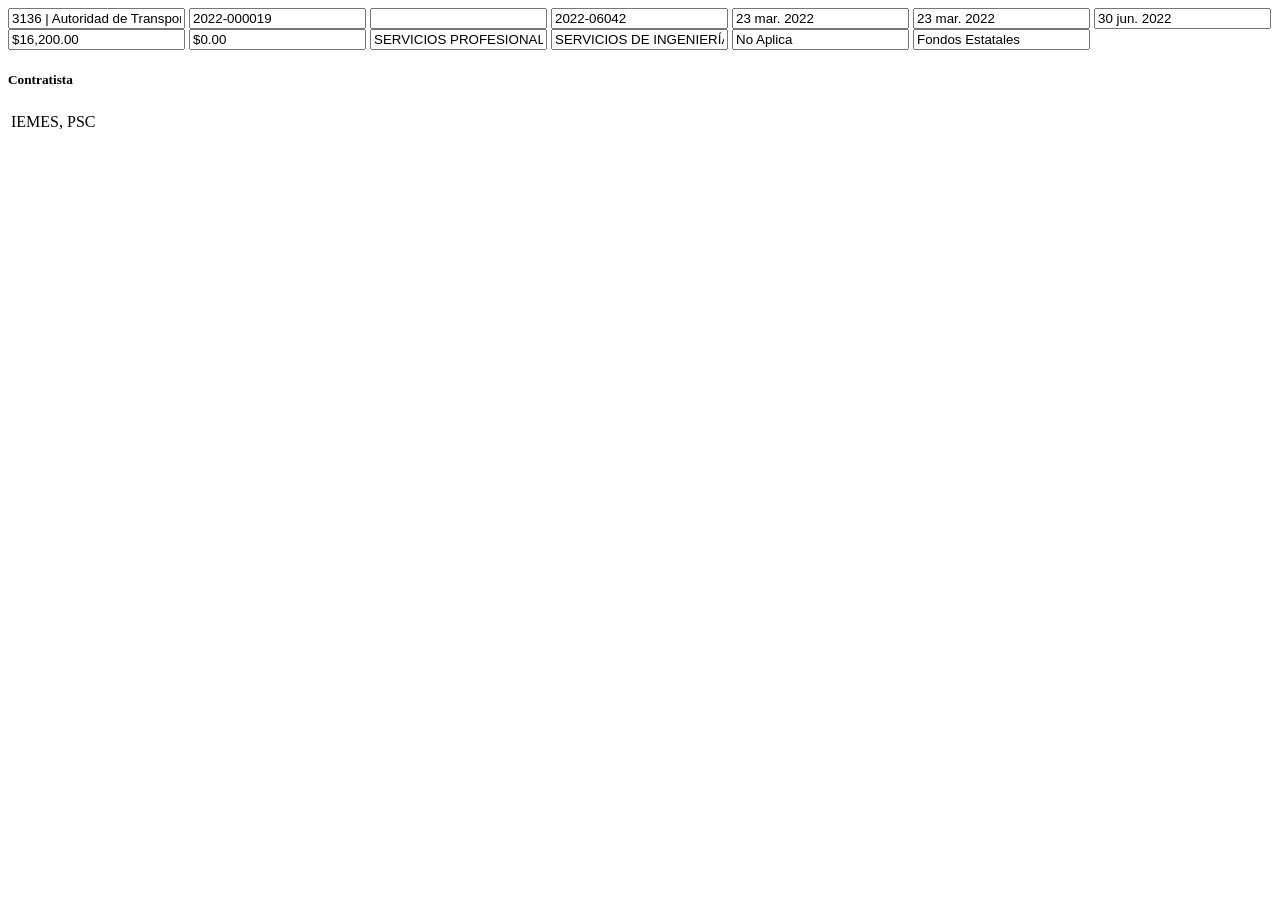
<file: tests/fixtures/recovery/detail_2022_000019.html>
<!DOCTYPE html>
<html lang="es-PR">
<body>
  <div class="card">
    <input id="EntityName" value="3136 | Autoridad de Transporte Marítimo de Puerto Rico y las Islas Municipios" />
    <input id="ContractNumber" value="2022-000019" />
    <input id="Amendment" value="" />
    <input id="PcONumber" value="2022-06042" />
    <input id="DateOfGrant" value="23 mar. 2022" />
    <input id="EffectiveDateFrom" value="23 mar. 2022" />
    <input id="EffectiveDateTo" value="30 jun. 2022" />
    <input id="Amount" value="$16,200.00" />
    <input id="AmountToReceive" value="$0.00" />
    <input id="ServiceGroup" value="SERVICIOS PROFESIONALES" />
    <input id="Service" value="SERVICIOS DE INGENIERÍA" />
    <input id="ContractingForm" value="No Aplica" />
    <input id="Fund" value="Fondos Estatales" />

    <h5>Contratista</h5>
    <table>
      <tbody>
        <tr><td>IEMES, PSC</td></tr>
      </tbody>
    </table>
  </div>
</body>
</html>
</file>
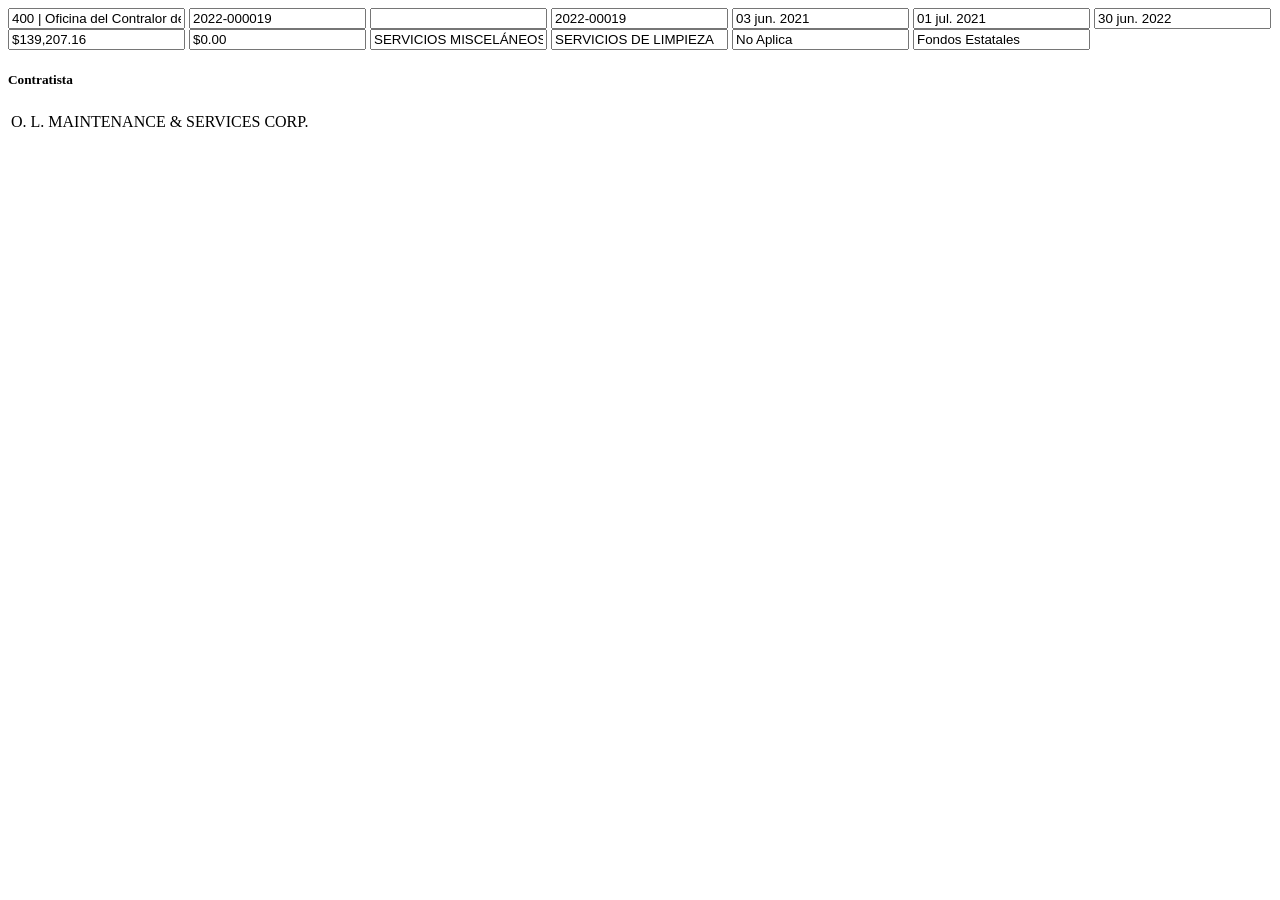
<file: tests/fixtures/recovery/detail_wrong_entity.html>
<!DOCTYPE html>
<html lang="es-PR">
<body>
  <div class="card">
    <input id="EntityName" value="400 | Oficina del Contralor de Puerto Rico" />
    <input id="ContractNumber" value="2022-000019" />
    <input id="Amendment" value="" />
    <input id="PcONumber" value="2022-00019" />
    <input id="DateOfGrant" value="03 jun. 2021" />
    <input id="EffectiveDateFrom" value="01 jul. 2021" />
    <input id="EffectiveDateTo" value="30 jun. 2022" />
    <input id="Amount" value="$139,207.16" />
    <input id="AmountToReceive" value="$0.00" />
    <input id="ServiceGroup" value="SERVICIOS MISCELÁNEOS NO PERSONALES" />
    <input id="Service" value="SERVICIOS DE LIMPIEZA" />
    <input id="ContractingForm" value="No Aplica" />
    <input id="Fund" value="Fondos Estatales" />

    <h5>Contratista</h5>
    <table>
      <tbody>
        <tr><td>O. L. MAINTENANCE &amp; SERVICES CORP.</td></tr>
      </tbody>
    </table>
  </div>
</body>
</html>
</file>
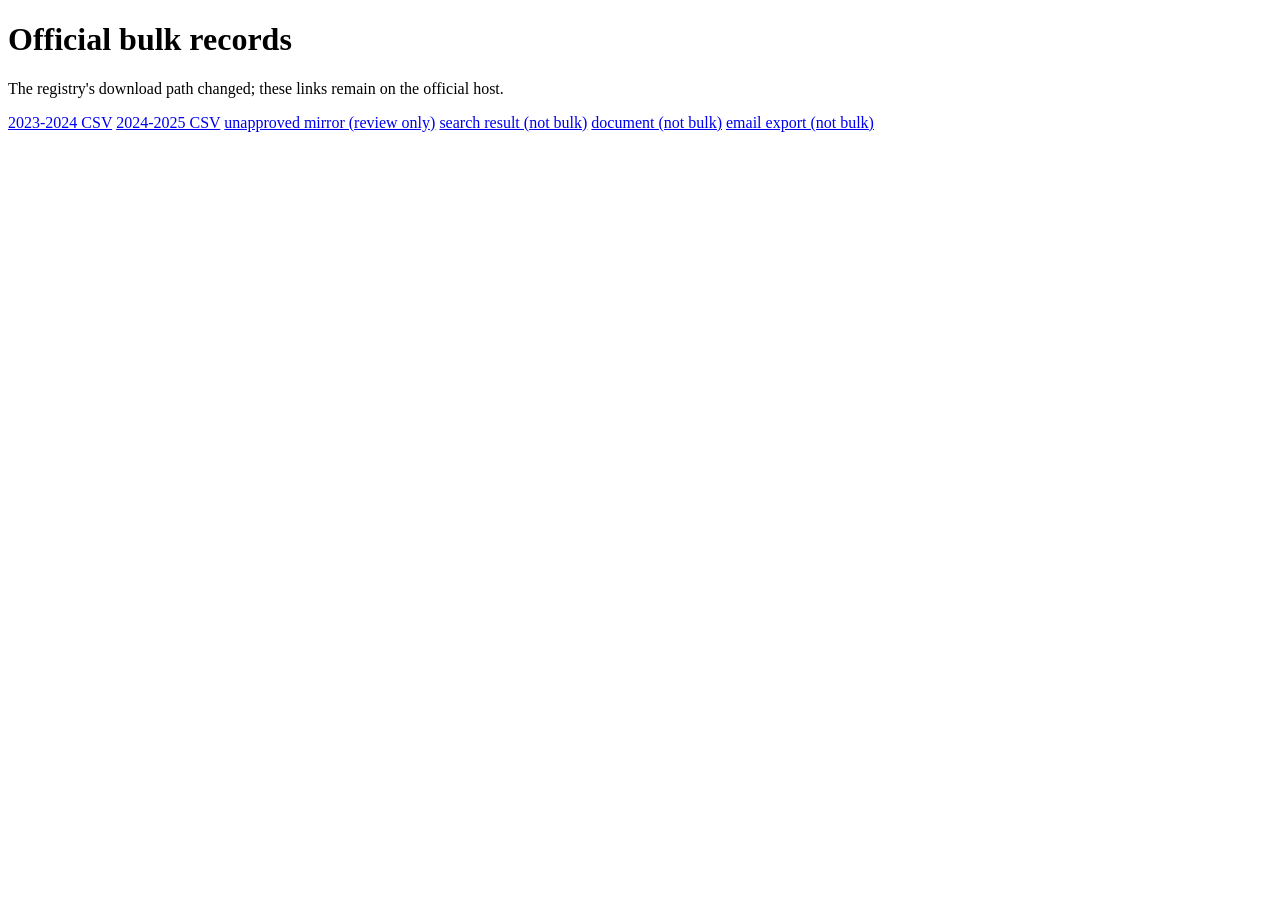
<file: tests/fixtures/source-discovery/registry-page-moved.html>
<!doctype html>
<html lang="en">
  <head><meta charset="utf-8"><title>Registry bulk downloads moved</title></head>
  <body>
    <h1>Official bulk records</h1>
    <p>The registry's download path changed; these links remain on the official host.</p>
    <a href="/records/bulk/contratos_2023-2024.csv">2023-2024 CSV</a>
    <a href="https://consultacontratos.ocpr.gov.pr/records/bulk/contratos_2024-2025.csv">2024-2025 CSV</a>
    <a href="https://mirror.example.invalid/records/bulk/contratos_2025-2026.csv">unapproved mirror (review only)</a>
    <a href="/contract/search?year=2024-2025">search result (not bulk)</a>
    <a href="/contract/document/98765">document (not bulk)</a>
    <a href="mailto:records@example.invalid">email export (not bulk)</a>
  </body>
</html>
</file>
